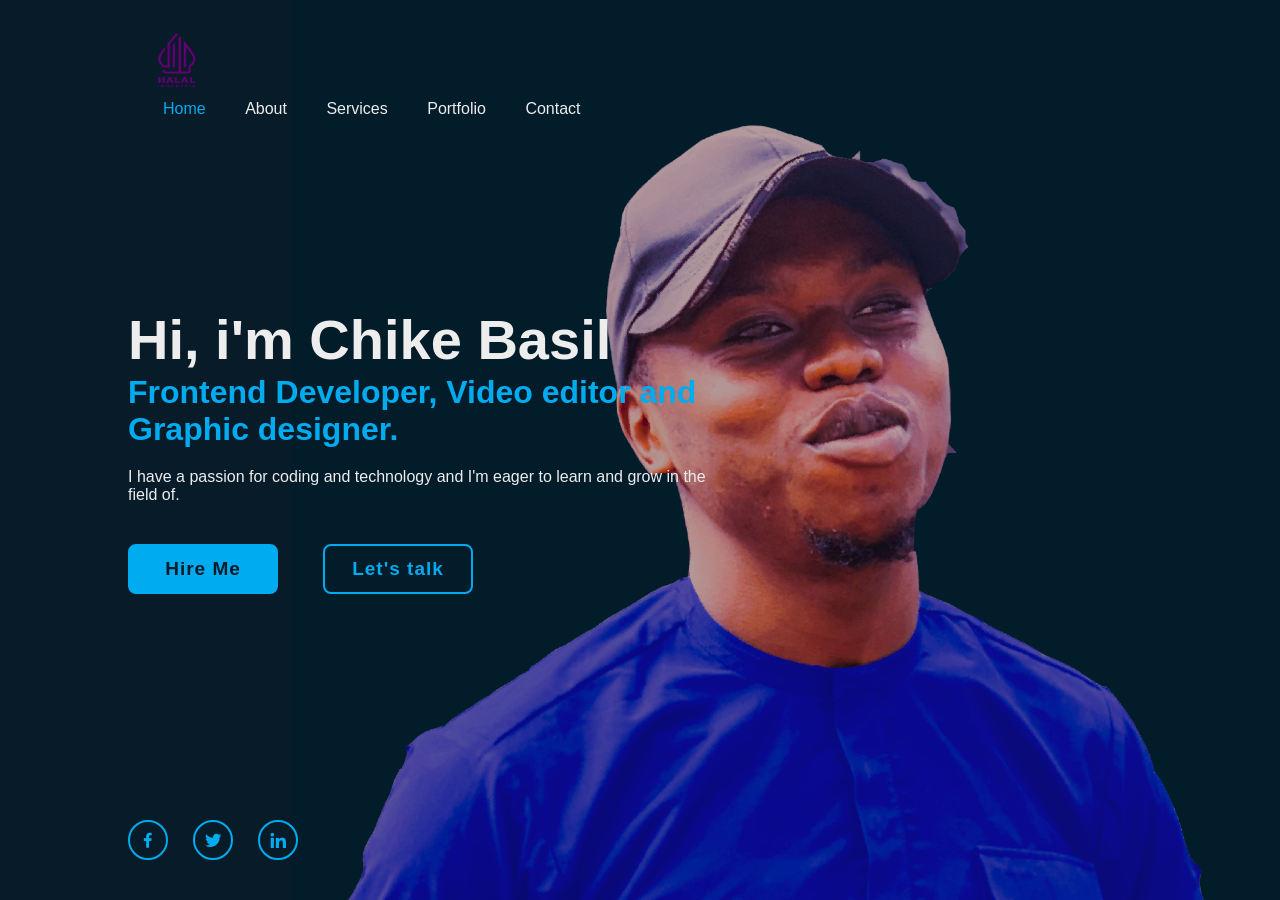
<file: index.html>
<html lang="en">
<head>
    <title> Learn English </title>
    <link rel="stylesheet" href="style.css">
    <link href='https://unpkg.com/boxicons@2.1.4/css/boxicons.min.css' rel='stylesheet'>
</head>
<body>

    <header class="header">
        <div class=" head">
            <img class="logo" src="pics/indonesian-halal-logo-new-branding-2022.png">
           

            <nav class="navbar">
                <a href="#" class="active">Home</a>
                <a href="about.html">About</a>
                <a href="service.html">Services</a>
                <a href="#">Portfolio</a>
                <a href="#">Contact</a>
            </nav>
        </div>
        
    </header>
    <section class="home">
        <div class="home-content">
            <h1>Hi, i'm Chike Basil</h1>
            <h3>Frontend Developer, Video editor and Graphic designer. </h3>
            <p> I have a passion for coding and technology and I'm eager to learn and grow in the field of.</p>
            <div class="btn-box">
                <a href="https://api.whatsapp.com/send?phone=+2348117778357">Hire Me</a>
                <a href="#">Let's talk</a>
            </div>
        </div>
        <div class="home-sci">
            <a href="#"><i class='bx bxl-facebook'></i></a>
            <a href="#"><i class='bx bxl-twitter'></i></a>
            <a href="#"><i class='bx bxl-linkedin'></i></a>
        </div>
        <span class="home-imhHover"></span>
    </section>
    <script>
    alert('hey, welcome to my page');
    </script>
       
    
    
</body>
</html>
</file>
<file: style.css>
*{
        margin: 0;
        padding: 0;
        box-sizing: border-box;
        font-family: 'poppins', sans-serif;
}

body {
    background-color: #081b29;
    color: #ededed ;
}
.header{
    position: fixed;
    top: 0;
    left: 0;
    width: 100%;
    padding: 20px 10%;
    background: transparent;
    display: flex;
    justify-content: space-between;
    align-items: center;
    z-index: 100;

}
.logo {
   width: 100px;
   height: 80px;
   color: #ededed;
  
}
.logo::before{
    content: '';
    position: absolute;
    top: 0;
    right: 0;
    width: 100%;
    height: 100%;
    background:#081b29;
    animation: showRight 1s ease forwards;
    animation-delay: .4s;

}
.navbar a {
    font: 18px;
    color: #ededed;
    text-decoration: none;
    font-weight: 500;
    margin-left: 35px;
    transition: .3s;
}
.navbar a:hover,
.navbar a.active {
    color: #00abf0;
}

.home{
    height: 100vh;
    background: url(pics/b.png) no-repeat;
    background-size: contain;
    background-position: right;
    display: flex;
    align-items: center;
    padding: 0 10%;
}

.home-content{
    max-width: 600px;
}

.home-content h1{
    font-size: 56px;
    font-weight: 700;
    line-height: 1.2;
}

.home-content h3{
    font-size: 32px;
    font-weight: 700;
    color: #00abf0;
}
.home-content p {
    font-size: 16px;
    margin: 20px 0 40px;
}  
.home-content .btn-box{
    display: flex;
    justify-content: space-between;
    width: 345px;
    height: 50px;
}
.btn-box a {
    position: relative;
    display: inline-flex;
    justify-content: center;
    align-items: center;
    width: 150px;
    height: 100%;
    background: #00abf0;
    border: 2px solid #00abf0;
    border-radius: 8px;
    font-size: 19px;
    color: #081b29;
    text-decoration: none;
    font-weight: 600;
    letter-spacing: 1px;
    z-index: 1;
    overflow: hidden;
    transition: .5s;
}
.btn-box a:hover{
    color: #00abf0;
}

.btn-box a:nth-child(2) {
    background: transparent;
    color: #00abf0  ;
}
.btn-box a:nth-child(2):hover{
    color: #081b29;
}
.btn-box a:nth-child(2)::before{
    background: #00abf0;
}
.btn-box a::before{
    content: '';
    position: absolute;
    top: 0;
    left: 0;
    width: 0;
    height: 100%;
    background: #081b29;
    z-index: -1;
    transition: .5s;
}
.btn-box a:hover::before{
    width: 100%;
}
.home-sci{
    position: absolute;
    bottom: 40px;
    width: 170px;
    display: flex;
    justify-content: space-between;
}
.home-sci::before{
    content: '';
    position: absolute;
    top: 0;
    left: 0;
    width: 100%;
    height: 100%;
    background: #081b29;
    animation: showRight 1s ease forwards;
    animation-delay: 2.5s;
    z-index: 2; 
  }

.home-sci a{
    position: relative;
    display: inline-flex;
    justify-content: center;
    align-items: center  ;
    width: 40px;
    height: 40px;
    background: transparent;
    border: 2px solid #00abf0 ;
    border-radius: 50%; 
    font-size: 20px;
    color: #00abf0;
    text-decoration: none;
    z-index: 1;
    overflow: hidden;
    transition: -5s;
}
.home-sci a:hover{
    color: #081b29;
}
.home-sci a::before{
  content: '';
  position: absolute;
  top: 0;
  left: 0;
  width: 0;
  height: 100%;
  background: #00abf0;
  z-index: -1;
  transition: -5s;
}
.home-sci a:hover::before{
    width: 100%  
} 

.home-imhHover{
    position: absolute;
    top: 0;
    right: 30px;
    width: 1115px;
    height: 100%;
    background: transparent;
    transition: 3s;

}
.home-imhHover:hover{
    background: #081b29;
    opacity: .8;

}
.home-imhHover::after{
        content: '';
        position: absolute;
        top: 0;
        left: 0;
        width: 100%;
        height: 100%;
        background: #081b29;
        animation: showRight 1s ease forwards;
        animation-delay: 3s;
        z-index: 2;
     }
     .about{
        height: 100vh;
        background: url(b.png) no-repeat 10px;
        background-color: #081b29;
        background-position: 100px 85px;
        background-size: 45%;
        display: flex;
        align-items: center;
        padding: 0 10%;
    }
    .about-content{
        max-width: 600%;
        margin-left: 50%;
    }
    
    .about-content h1{
        font-family: Georgia, 'Times New Roman', Times, serif;
        font-size: 56px;
        font-weight: 700;
        line-height: 1.2;
        position: 200% 100%;
       
    }
    
    .about-content p {
        font-family: 'Times New Roman', Times, serif;
        font-size: 26px;
        margin: 20px 0 40px;
    }  
    .service {
        height: 100vh;
        background: url(b.png) no-repeat 10px;
        background-color: #081b29;
        background-position: 100px 85px;
        background-size: 45%;
        display: flex;
        align-items: center;
        padding: 0 10%;
    }
    .about-content{
        max-width: 600%;
        margin-left: 50%;
    }
    
    .about-content h1{
        font-family: Georgia, 'Times New Roman', Times, serif;
        font-size: 56px;
        font-weight: 700;
        line-height: 1.2;
        position: 200% 100%;
       
    }
    
    .about-content p {
        font-family: 'Times New Roman', Times, serif;
        font-size: 26px;
        margin: 20px 0 40px;
    }  


/*KEYFRAMES ANIMATION*/
@keyframes showRight{
    100%{
        width: 0;
    }
}
</file>
